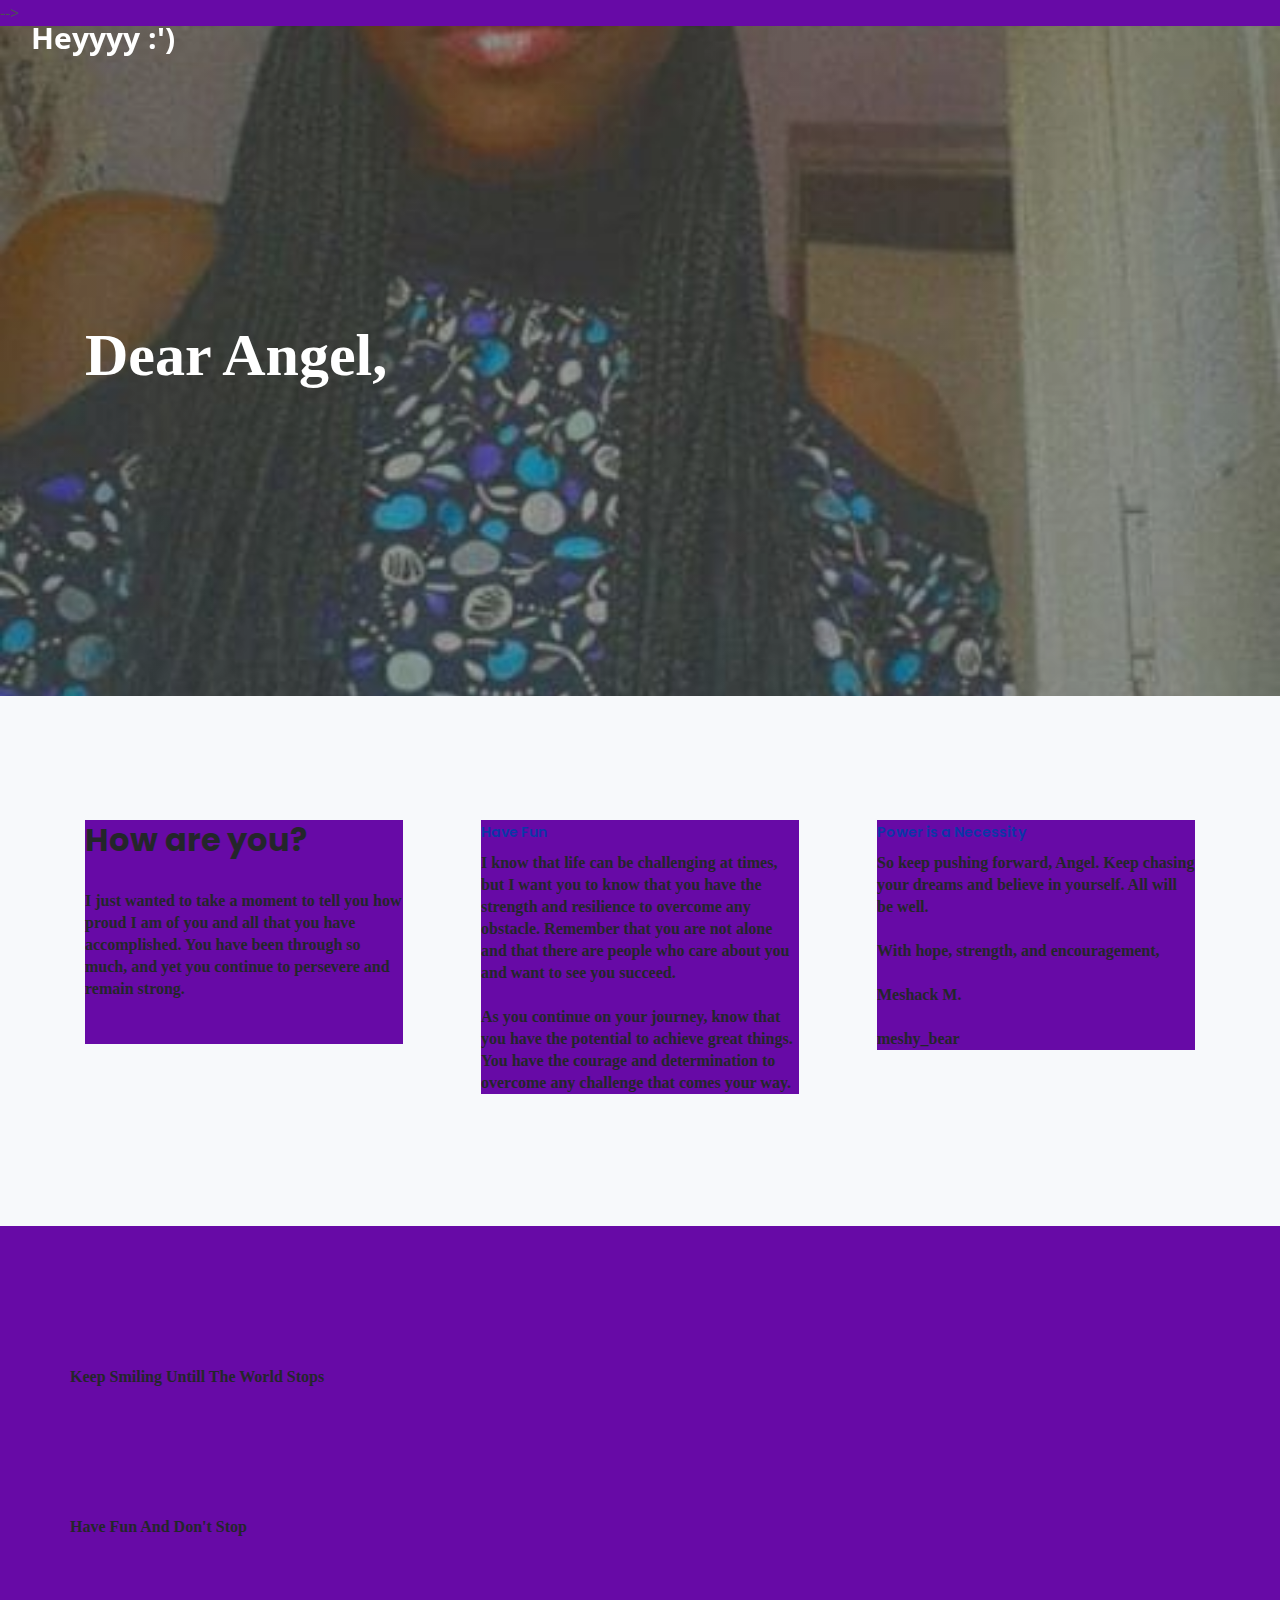
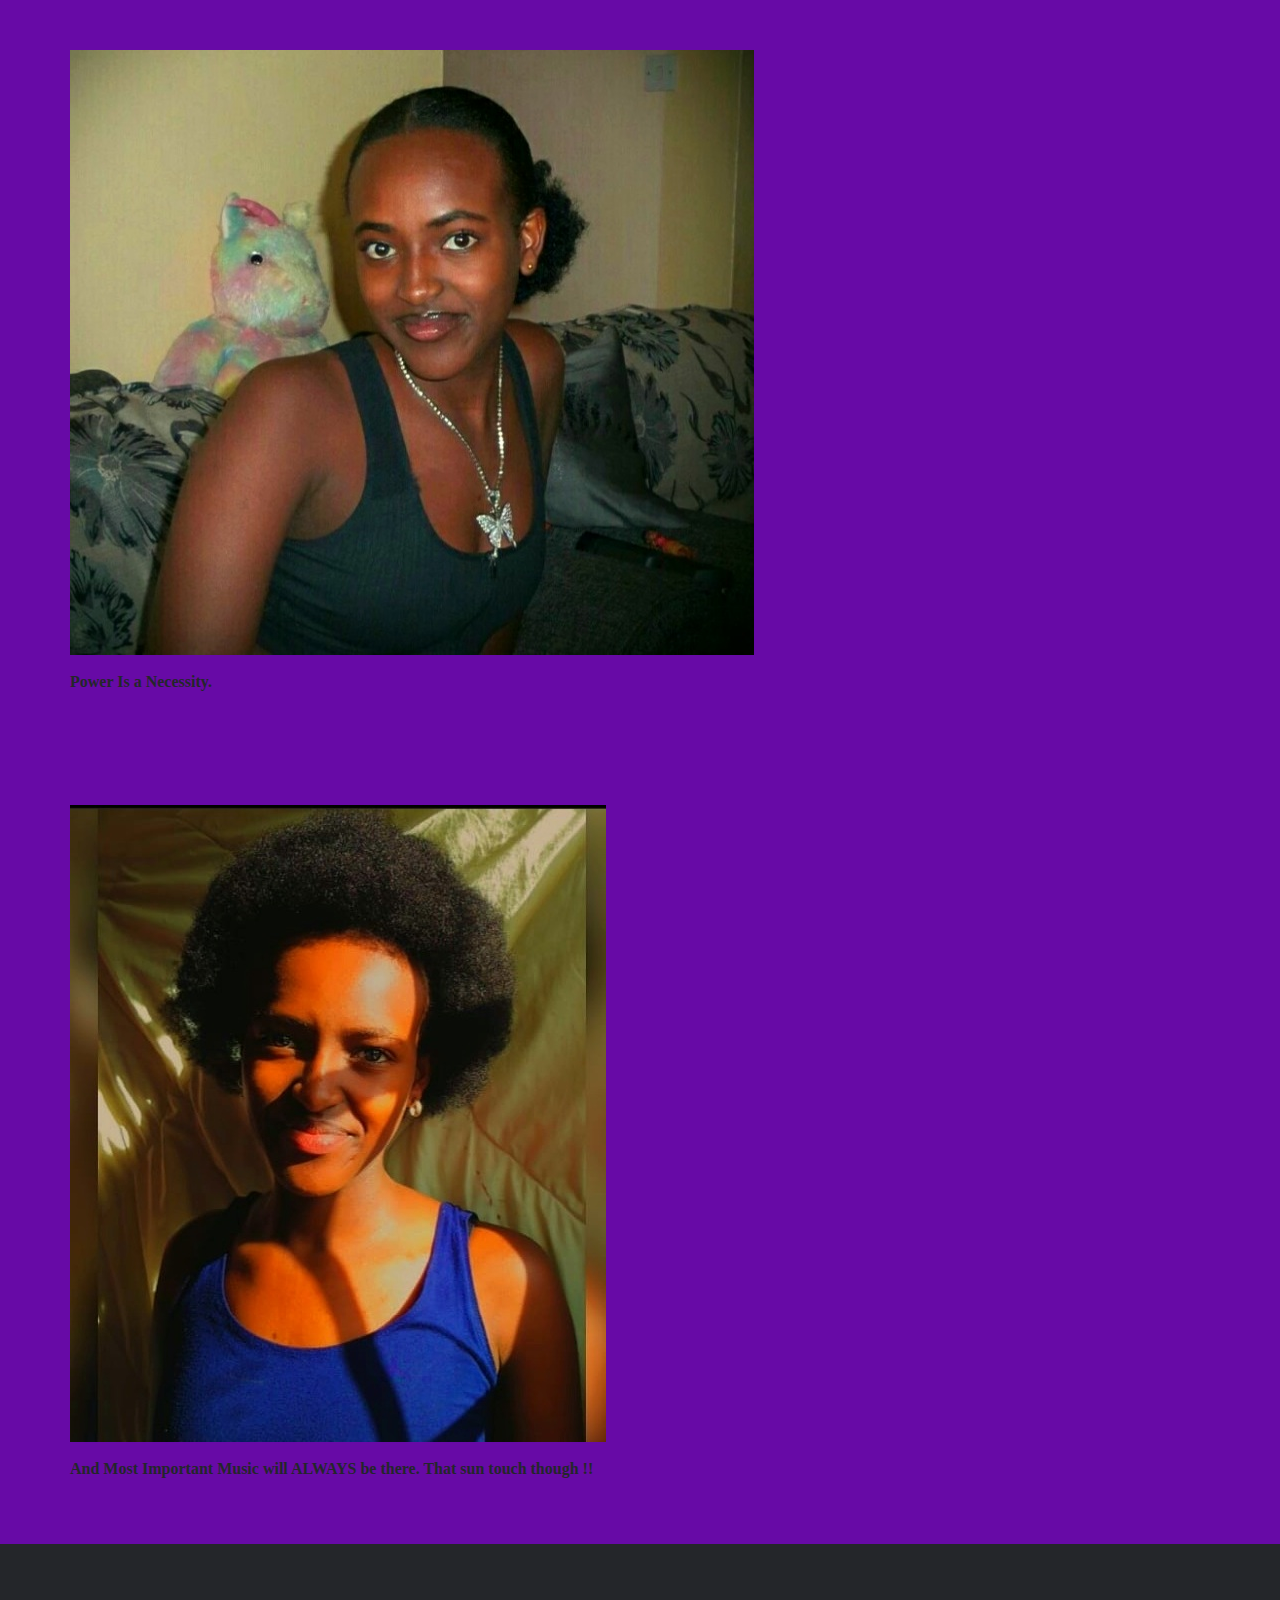
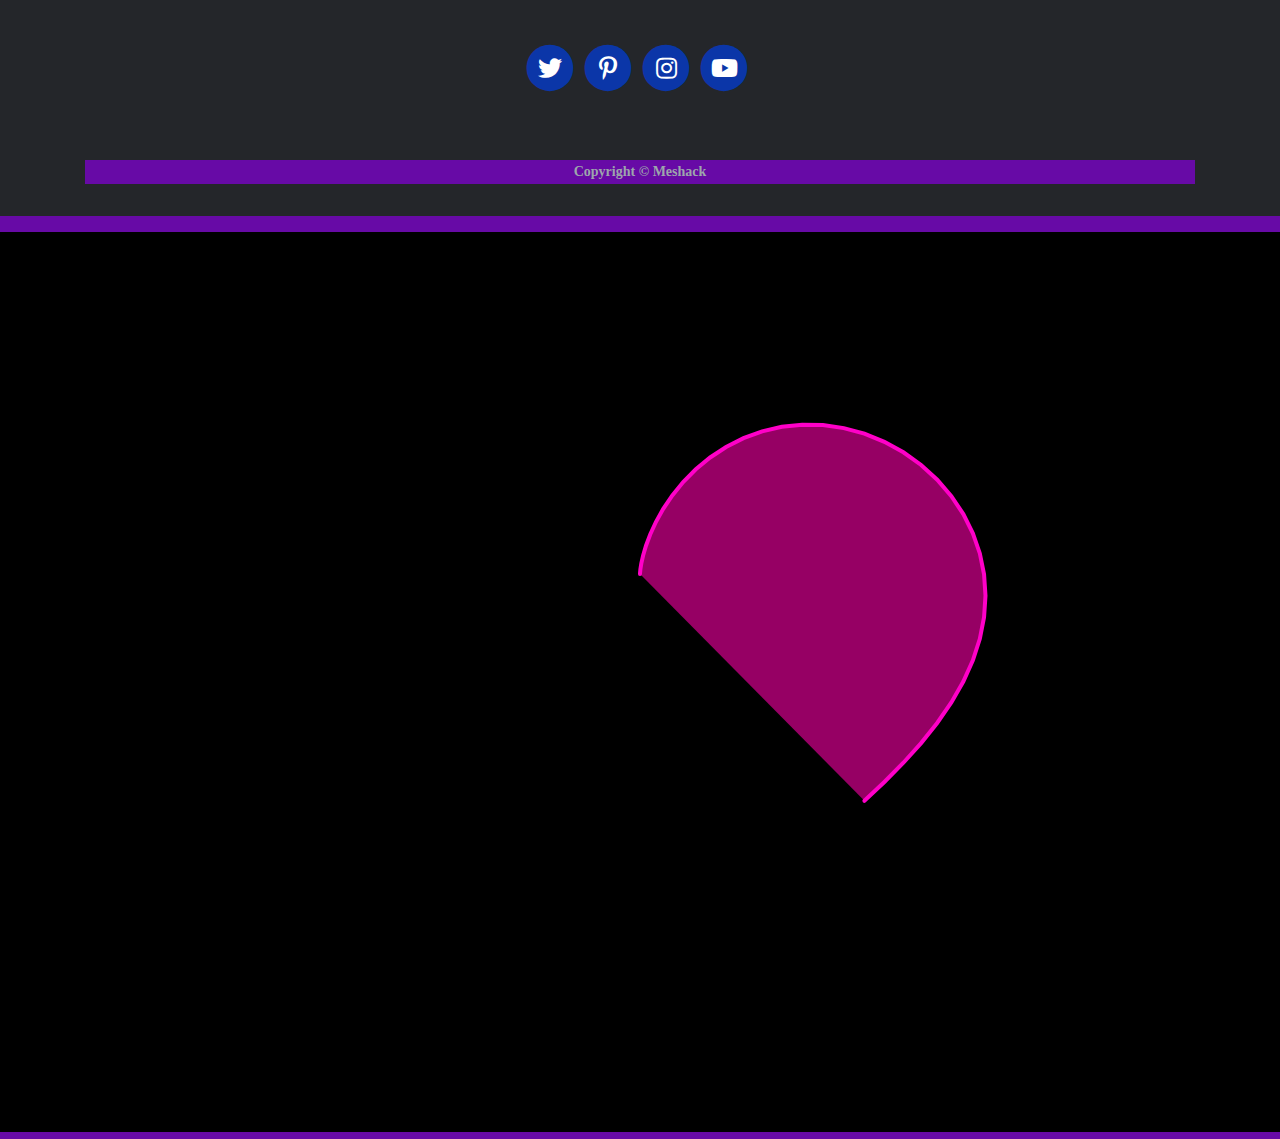
<file: index.html>
<!DOCTYPE html>
<html lang="en">
<head>
    <script src="js/p5.min.js"></script>
    <script src="js/p5.dom.min.js"></script>
    <script src="js/p5.sound.min.js"></script>
     <script src="js/Heart_curve_2.js"></script>
    <meta charset="utf-8">
    <meta name="viewport" content="width=device-width, initial-scale=1, shrink-to-fit=no">
    
    
    <meta name="description" content="Your description">
    <meta name="author" content="Your name">

    
	<meta property="og:site_name" content="" />     
	<meta property="og:site" content="" /> 
	<meta property="og:title" content=""/> 
	<meta property="og:description" content="" /> 
	<meta property="og:image" content="" />
	<meta property="og:url" content="" /> 
	<meta name="twitter:card" content="summary_large_image"> 

    <!-- Webpage Title -->
    <title>Angel's Success Card !!</title>
    
    <!-- Styles -->
    <link rel="preconnect" href="https://fonts.gstatic.com">
    <link href="https://fonts.googleapis.com/css2?family=Open+Sans:ital,wght@0,400;0,600;0,700;1,400&family=Poppins:wght@600&display=swap" rel="stylesheet">
    <link href="css/bootstrap.css" rel="stylesheet">
    <link href="css/fontawesome-all.css" rel="stylesheet">
	<link href="css/styles.css" rel="stylesheet">
	
	<!-- Favicon  -->
   <!-- <link rel="icon" href="images/favicon.png">-->
</head>
<body data-spy="scroll" data-target=".fixed-top">
    
    <!-- Navigation -->
    <nav class="navbar navbar-expand-lg fixed-top navbar-dark">
        <div class="container">
            
            <!-- Image Logo -->
           <!-- <a class="navbar-brand logo-image" href="index.html"><img src="images/logo.svg" alt="alternative"></a>  -->

            <!-- Text Logo - Use this if you don't have a graphic logo -->
            
           <a class="navbar-brand logo-text page-scroll" href="index.html">Heyyyy :')</a> 

            <button class="navbar-toggler p-0 border-0" type="button" data-toggle="offcanvas">
                <span class="navbar-toggler-icon"></span>
            </button>

            <div class="navbar-collapse offcanvas-collapse" id="navbarsExampleDefault">
                <ul class="navbar-nav ml-auto">
                  <!--  <li class="nav-item">
                        <a class="nav-link page-scroll" href="#header">Home <span class="sr-only">(current)</span></a>
                    </li>
                    <li class="nav-item">
                        <a class="nav-link page-scroll" href="#about">About</a>
                    </li>
                    <li class="nav-item">
                        <a class="nav-link page-scroll" href="#services">Services</a>
                    </li>-->
                    <!--  <li class="nav-item dropdown">
                      <a class="nav-link dropdown-toggle" href="#" id="dropdown01" data-toggle="dropdown" aria-haspopup="true" aria-expanded="false">Drop</a>
                        <div class="dropdown-menu" aria-labelledby="dropdown01">
                            <a class="dropdown-item page-scroll" href="project.html">Project Details</a>
                            <div class="dropdown-divider"></div>
                            <a class="dropdown-item page-scroll" href="terms.html">Terms Conditions</a>
                            <div class="dropdown-divider"></div>
                            <a class="dropdown-item page-scroll" href="privacy.html">Privacy Policy</a>
                        </div>
                    </li> 
                    <li class="nav-item">
                        <a class="nav-link page-scroll" href="#contact">Contact</a>
                    </li>
                </ul>-->
              <!--  <span class="nav-item social-icons">
                    <span class="fa-stack">
                        <a href="#your-link">
                            <i class="fas fa-circle fa-stack-2x"></i>
                            <i class="fab fa-facebook-f fa-stack-1x"></i>
                        </a>
                    </span>
                    <span class="fa-stack">
                        <a href="#your-link">
                            <i class="fas fa-circle fa-stack-2x"></i>
                            <i class="fab fa-twitter fa-stack-1x"></i>
                        </a>
                    </span>
                </span> -->
                </ul>
            </div> <!-- end of navbar-collapse -->
        </div> <!-- end of container -->
    </nav> <!-- end of navbar -->
    <!-- end of navigation -->
-->

    <!-- Header -->
    <header id="header" class="header">
        <div class="container">
            <div class="row">
                <div class="col-lg-6">
                    <div class="text-container">
                        <h1 class="h1-large">Dear Angel, </h1>
                       <!-- <a class="btn-solid-lg page-scroll" href="#about">Discover</a>
                        <a class="btn-outline-lg page-scroll" href="#contact"><i class="fas fa-user"></i>Contact Me</a> -->
                    </div> <!-- end of text-container -->
                </div> <!-- end of col -->
            </div> <!-- end of row -->
        </div> <!-- end of container -->
    </header> <!-- end of header -->
    <!-- end of header -->


    <!-- About-->
    <div id="about" class="basic-1 bg-gray">
        <div class="container">
            <div class="row">
                <div class="col-lg-4">
                    <div class="text-container first">
                        <h2>How are you?</h2>
                        <p><br>
I just wanted to take a moment to tell you how proud I am of you and all that you have accomplished. You have been through so much, and yet you continue to persevere and remain strong.
<br>
  <br>                          

  <br>  

                    </div> <!-- end of text-container -->
                </div> <!-- end of col -->
                <div class="col-lg-4">
                    <div class="text-container second">
                        <div class="time">Have Fun</div>
                        <p>I know that life can be challenging at times, but I want you to know that you have the strength and resilience to overcome any obstacle. Remember that you are not alone and that there are people who care about you and want to see you succeed.
<br>
  <br>  
As you continue on your journey, know that you have the potential to achieve great things. You have the courage and determination to overcome any challenge that comes your way.
<br></p>
                    </div> <!-- end of text-container -->
                </div> <!-- end of col -->
                <div class="col-lg-4">
                    <div class="text-container third">
                        <div class="time"> Power is a Necessity </div>
                        <p>So keep pushing forward, Angel. Keep chasing your dreams and believe in yourself. All will be well.
<br>
  <br>  
With hope, strength, and encouragement,
<br>
  <br>  
Meshack M. 
                      <br>
  <br>  
                            meshy_bear</p>
                    </div> <!-- end of text-container -->
                </div> <!-- end of col -->
            </div> <!-- end of row -->
        </div> <!-- end of container -->
    </div> <!-- end of basic-1 -->
    <!-- end of about -->

<div id="projects" class="basic-3">
        <div class="container">
            <div class="row">
                <div class="col-lg-12">
                    <!--<h2 class="h2-heading">Developing projects</h2>
                    <p class="p-heading">Listed below are some of the most recently projects I've worked on. They range from basic web design for presentation sites to pet projects done for horne skills.  </p>
                </div> <!-- end of col -->
            </div> <!-- end of row -->
            <div class="row">
                <div class="col-lg-12">
                    <div class="text-container">
                        <div class="image-container">
                            
                              <!--  <img class="img-fluid" src="../Success/images/Angel%202.jpg" > -->
                            
                        </div> <!-- end of image-container -->
                        <p><strong>Keep</strong> Smiling<strong> Untill</strong> The World Stops</p>
                        <span class="fa-stack">
                            <a href="https://github.com/Shawtyflare/Pet_Projects/tree/master/4D_Hypercube">
                            </a>
                            </span>
                        
                    </div> <!-- end of text-container -->
                    <div class="text-container">
                        <div class="image-container">
                            
                              <!--  <img class="img-fluid" src="../Success/images/Screenshot_20221214-001907_Instagram.jpg" > -->
                            
                        </div> <!-- end of image-container -->
                        <p><strong>Have</strong> Fun<strong> And </strong> Don't Stop </p>
                        <span class="fa-stack">
                            <a href="https://github.com/Shawtyflare/Pet_Projects/tree/master/Pong">
                            </a>
                            </span>
                    </div> <!-- end of text-container -->
                    <div class="text-container">
                        <div class="image-container">
                            
                                <img class="img-fluid" src="images/Screenshot_20221214-001927_Instagram.jpg" alt="alternative">
                            
                        </div> <!-- end of image-container -->
                        <p><strong>Power </strong> Is <strong> a Necessity. </strong> </p>
                        <span class="fa-stack">
                            <a href="https://github.com/Shawtyflare/Pet_Projects/tree/master/Purple_Rain">
                            </a>
                            </span>
                    </div> <!-- end of text-container -->
                    <div class="text-container">
                        <div class="image-container">
                            
                                <img class="img-fluid" src="images/Screenshot_20221214-001909_Instagram.jpg" alt="alternative">
                            
                        </div> <!-- end of image-container -->
                        <p><strong>And </strong> Most Important <strong> Music will ALWAYS be there. That sun touch though !!</strong>  </p>
                    </div> <!-- end of text-container -->
                </div> <!-- end of col -->
            </div> <!-- end of row -->
        </div> <!-- end of container -->
    </div> <!-- end of basic-3 -->
    <!-- end of projects -->

    <!-- Footer -->
    <div class="footer bg-gray">
        <div class="container">
            <div class="row">
                <div class="col-lg-12">
                    <div class="social-container">
                     <!--   <span class="fa-stack">
                            <a href="#your-link">
                                <i class="fas fa-circle fa-stack-2x"></i>
                                <i class="fab fa-facebook-f fa-stack-1x"></i>
                            </a>
                        </span> -->
                        <span class="fa-stack">
                            <a href="https://twitter.com/Metrecubic_3?s=08">
                                <i class="fas fa-circle fa-stack-2x"></i>
                                <i class="fab fa-twitter fa-stack-1x"></i>
                            </a>
                        </span>
                        <span class="fa-stack">
                            <a href="http://www.pinterest.com/CreativeHorty">
                                <i class="fas fa-circle fa-stack-2x"></i>
                                <i class="fab fa-pinterest-p fa-stack-1x"></i>
                            </a>
                        </span>
                        <span class="fa-stack">
                            <a href="https://www.instagram.com/meshy_bear/">
                                <i class="fas fa-circle fa-stack-2x"></i>
                                <i class="fab fa-instagram fa-stack-1x"></i>
                            </a>
                        </span>
                        <span class="fa-stack">
                            <a href="https://www.youtube.com/channel/UCu9ojrda09riSPInBshBXqw">
                                <i class="fas fa-circle fa-stack-2x"></i>
                                <i class="fab fa-youtube fa-stack-1x"></i>
                            </a>
                        </span>
                    </div> <!-- end of social-container -->
                </div> <!-- end of col -->
            </div> <!-- end of row -->
        </div> <!-- end of container -->
    </div> <!-- end of footer -->  
    <!-- end of footer -->


    <!-- Copyright -->
    <div class="copyright bg-gray">
        <div class="container">
            <div class="row">
                <div class="col-lg-12">
                    <p class="p-small">Copyright © <a class="no-line" href="#your-link">Meshack</a></p>
                </div> <!-- end of col -->
            </div> <!-- enf of row -->
        </div> <!-- end of container -->

       <!-- <div class="container">
            <div class="row">
                <div class="col-lg-12">
                    <p class="p-small">Distributed By <a class="no-line" href="https://themewagon.com/">Themewagon</a></p>
                </div> 
            </div> 
        </div>  -->
        
    </div> <!-- end of copyright --> 
    <!-- end of copyright -->
    
    	
    <!-- Scripts -->
    <script src="js/jquery.min.js"></script> <!-- jQuery for Bootstrap's JavaScript plugins -->
    <script src="js/bootstrap.min.js"></script> <!-- Bootstrap framework -->
    <script src="js/jquery.easing.min.js"></script> <!-- jQuery Easing for smooth scrolling between anchors -->
    <script src="js/scripts.js"></script> <!-- Custom scripts -->
</body>
</html>
</file>
<file: css/styles.css>
/* Description: Master CSS file */

/*****************************************
Table Of Contents:
- General Styles
- Navigation
- Header
- About
- Services
- Details
- Projects
- Works
- Testimonials
- Questions
- Contact
- Footer 
- Copyright
- Back To Top Button
- Extra Pages
- Media Queries
******************************************/

/*****************************************
Colors:
- Backgrounds, navbar - black #24262a
- Backgrounds - light gray #f7f9fb
- Buttons, icons - blue #0b36a8
- Headings text - black #24262a
- Body text - dark gray #4d5055
******************************************/


/**************************/
/*     General Styles     */
/**************************/
body,
html {
    width: 100%;
	height: 100%;
}

body, p {
	color: #4d5055; 
	font: 400 1rem/1.625rem "Open Sans", sans-serif;
    background-color: #670aa6;
}

h1 {
	color: #24262a;
	font-weight: 700;
	font-size: 2.5rem;
	line-height: 3.25rem;
	font-family: cursive;
}

h2 {
	color: #24262a;
	font-weight: 700;
	font-size: 2rem;
	line-height: 2.5rem;
	font-family: "Poppins"
}

h3 {
	color: #24262a;
	font-weight: 700;
	font-size: 1.75rem;
	line-height: 2.25rem;
	font-family: "Poppins"
}

h4 {
	color: #24262a;
	font-weight: 700;
	font-size: 1.5rem;
	line-height: 2rem;
	font-family: "Poppins"
}

h5 {
	color: #24262a;
	font-weight: 700;
	font-size: 1.25rem;
	line-height: 1.625rem;
	font-family: "Poppins"
}

h6 {
	color: #24262a;
	font-weight: 700;
	font-size: 1rem;
	line-height: 1.375rem;
	font-family: "Poppins"
}

.p-large {
	font-size: 1.125rem;
	line-height: 1.75rem;
}

.p-small {
	font-size: 0.875rem;
	line-height: 1.5rem;
}

p{
    color: #24262a;
	font-weight: 700;
	font-size: 1rem;
	line-height: 1.375rem;
	font-family: cursive;
}

.testimonial-text {
	font-style: italic;
}

.testimonial-author {
	font-weight: 700;
	font-size: 1rem;
	line-height: 1.5rem;
}

.li-space-lg li {
	margin-bottom: 0.5rem;
}

a {
	color: #4d5055;
	text-decoration: underline;
}

a:hover {
	color: #4d5055;
	text-decoration: underline;
}

.no-line {
	text-decoration: none;
}

.no-line:hover {
	text-decoration: none;
}

.blue {
	color: #2259ec;
}

.bg-gray {
	background-color: #f7f9fb;
}

.section-divider {
	display: block;
	height: 1px;
	margin: 0;
	border: none;
	background-color: #d3dae2;
}

.btn-solid-reg {
	display: inline-block;
	padding: 1.375rem 2.25rem 1.375rem 2.25rem;
	border: 1px solid #0b36a8;
	background-color: #0b36a8;
	color: #ffffff;
	font-weight: 600;
	font-size: 0.875rem;
	line-height: 0;
	text-decoration: none;
	transition: all 0.2s;
}

.btn-solid-reg:hover {
	background-color: transparent;
	color: #0b36a8; /* needs to stay here because of the color property of a tag */
	text-decoration: none;
}

.btn-solid-lg {
	display: inline-block;
	padding: 1.625rem 2.625rem 1.625rem 2.625rem;
	border: 1px solid #0b36a8;
	background-color: #0b36a8;
	color: #ffffff;
	font-weight: 600;
	font-size: 0.875rem;
	line-height: 0;
	text-decoration: none;
	transition: all 0.2s;
}

.btn-solid-lg:hover {
	background-color: transparent;
	color: #0b36a8; /* needs to stay here because of the color property of a tag */
	text-decoration: none;
}

.btn-outline-reg {
	display: inline-block;
	padding: 1.375rem 2.25rem 1.375rem 2.25rem;
	border: 1px solid #24262a;
	background-color: transparent;
	color: #24262a;
	font-weight: 600;
	font-size: 0.875rem;
	line-height: 0;
	text-decoration: none;
	transition: all 0.2s;
}

.btn-outline-reg:hover {
	background-color: #24262a;
	color: #ffffff;
	text-decoration: none;
}

.btn-outline-lg {
	display: inline-block;
	padding: 1.625rem 2.625rem 1.625rem 2.625rem;
	border: 1px solid #24262a;
	background-color: transparent;
	color: #24262a;
	font-weight: 600;
	font-size: 0.875rem;
	line-height: 0;
	text-decoration: none;
	transition: all 0.2s;
}

.btn-outline-lg:hover {
	background-color: #24262a;
	color: #ffffff;
	text-decoration: none;
}

.btn-outline-sm {
	display: inline-block;
	padding: 1rem 1.5rem 1rem 1.5rem;
	border: 1px solid #24262a;
	background-color: transparent;
	color: #24262a;
	font-weight: 600;
	font-size: 0.875rem;
	line-height: 0;
	text-decoration: none;
	transition: all 0.2s;
}

.btn-outline-sm:hover {
	background-color: #24262a;
	color: #ffffff;
	text-decoration: none;
}

.form-group {
	position: relative;
	margin-bottom: 1.25rem;
}

.label-control {
	position: absolute;
	top: 0.875rem;
	left: 1.5rem;
	color: #7d838a;
	opacity: 1;
	font-size: 0.875rem;
	line-height: 1.375rem;
	cursor: text;
	transition: all 0.2s ease;
}

.form-control-input:focus + .label-control,
.form-control-input.notEmpty + .label-control,
.form-control-textarea:focus + .label-control,
.form-control-textarea.notEmpty + .label-control {
	top: 0.125rem;
	color: #4d5055;
	opacity: 1;
	font-size: 0.75rem;
	font-weight: 700;
}

.form-control-input,
.form-control-select {
	display: block; /* needed for proper display of the label in Firefox, IE, Edge */
	width: 100%;
	padding-top: 1.125rem;
	padding-bottom: 0.125rem;
	padding-left: 1.5rem;
	border: 1px solid #cbcbd1;
	background-color: #ffffff;
	color: #4d5055;
	font-size: 0.875rem;
	line-height: 1.875rem;
	transition: all 0.2s;
	-webkit-appearance: none; /* removes inner shadow on form inputs on ios safari */
}

.form-control-select {
	padding-top: 0.5rem;
	padding-bottom: 0.5rem;
	height: 3.25rem;
	color: #7d838a;
}

select {
    /* you should keep these first rules in place to maintain cross-browser behavior */
    -webkit-appearance: none;
	-moz-appearance: none;
	-ms-appearance: none;
    -o-appearance: none;
    appearance: none;
    background-image: url('../images/down-arrow.png');
    background-position: 96% 50%;
    background-repeat: no-repeat;
    outline: none;
}

.form-control-textarea {
	display: block; /* used to eliminate a bottom gap difference between Chrome and IE/FF */
	width: 100%;
	height: 14rem; /* used instead of html rows to normalize height between Chrome and IE/FF */
	padding-top: 1.5rem;
	padding-left: 1.3125rem;
	border: 1px solid #cbcbd1;
	background-color: #ffffff;
	color: #4d5055;
	font-size: 0.875rem;
	line-height: 1.5rem;
	transition: all 0.2s;
}

.form-control-input:focus,
.form-control-select:focus,
.form-control-textarea:focus {
	border: 1px solid #a1a1a1;
	outline: none; /* Removes blue border on focus */
}

.form-control-input:hover,
.form-control-select:hover,
.form-control-textarea:hover {
	border: 1px solid #a1a1a1;
}

.checkbox {
	font-size: 0.75rem;
	line-height: 1.25rem;
}

input[type='checkbox'] {
	vertical-align: -10%;
	margin-right: 0.5rem;
}

.form-control-submit-button {
	display: inline-block;
	width: 100%;
	height: 3.25rem;
	border: 1px solid #0b36a8;
	border-radius: 32px;
	background-color: #0b36a8;
	color: #ffffff;
	font-weight: 600;
	font-size: 0.875rem;
	line-height: 0;
	cursor: pointer;
	transition: all 0.2s;
}

.form-control-submit-button:hover {
	border: 1px solid #24262a;
	background-color: transparent;
	color: #24262a;
}


/**********************/
/*     Navigation     */
/**********************/
.navbar {
	background-color: #24262a;
	font-weight: 600;
	font-size: 0.875rem;
	line-height: 0.875rem;
	box-shadow: 0 1px 6px 0 rgba(0, 0, 0, 0.025);
}

.navbar .navbar-brand {
	padding-top: 0.125rem;
	padding-bottom: 0.125rem;
}

.navbar .logo-image img {
    width: 118px;
	height: 36px;
}

.navbar .logo-text {
	color: #ffffff;
	font-weight: 700;
	font-size: 1.875rem;
	line-height: 1rem;
	text-decoration: none;
}

.offcanvas-collapse {
	position: fixed;
	top: 3.25rem; /* adjusts the height between the top of the page and the offcanvas menu */
	bottom: 0;
	left: 100%;
	width: 100%;
	padding-right: 1rem;
	padding-left: 1rem;
	overflow-y: auto;
	visibility: hidden;
	background-color: #24262a;
	transition: visibility .3s ease-in-out, -webkit-transform .3s ease-in-out;
	transition: transform .3s ease-in-out, visibility .3s ease-in-out;
	transition: transform .3s ease-in-out, visibility .3s ease-in-out, -webkit-transform .3s ease-in-out;
}

.offcanvas-collapse.open {
	visibility: visible;
	-webkit-transform: translateX(-100%);
	transform: translateX(-100%);
}

.navbar .navbar-nav {
	margin-top: 0.75rem;
	margin-bottom: 0.5rem;
}

.navbar .nav-item .nav-link {
	padding-top: 0.625rem;
	padding-bottom: 0.625rem;
	color: #ffffff;
	text-decoration: none;
	transition: all 0.2s ease;
}

.navbar .nav-item.dropdown.show .nav-link,
.navbar .nav-item .nav-link:hover,
.navbar .nav-item .nav-link.active {
	color: #9c9ead;
}

/* Dropdown Menu */
.navbar .dropdown .dropdown-menu {
	animation: fadeDropdown 0.2s; /* required for the fade animation */
}

@keyframes fadeDropdown {
    0% {
        opacity: 0;
    }

    100% {
        opacity: 1;
	}
}

.navbar .dropdown-menu {
	margin-top: 0.5rem;
	margin-bottom: 0.5rem;
	border: none;
	background-color: #24262a;
}

.navbar .dropdown-item {
	padding-top: 0.5rem;
	padding-bottom: 0.5rem;
	color: #ffffff;
	font-weight: 600;
	font-size: 0.875rem;
	line-height: 0.875rem;
	text-decoration: none;
}

.navbar .dropdown-item:hover {
	background-color: #24262a;
	color: #9c9ead;
}

.navbar .dropdown-divider {
	width: 100%;
	height: 1px;
	margin: 0.5rem auto 0.5rem auto;
	border: none;
	background-color: #505050;
}
/* end of dropdown menu */

.navbar .fa-stack {
	width: 2em;
	margin-right: 0.25rem;
	font-size: 0.75rem;
}

.navbar .fa-stack-2x {
	color: #0b36a8;
	transition: all 0.2s ease;
}

.navbar .fa-stack-1x {
	color: #ffffff;
	transition: all 0.2s ease;
}

.navbar .fa-stack:hover .fa-stack-2x {
	color: #ffffff;
}

.navbar .fa-stack:hover .fa-stack-1x {
	color: #0b36a8;
}

.navbar .navbar-toggler {
	padding: 0;
	border: none;
	font-size: 1.25rem;
}


/******************/
/*     Header     */
/******************/
.header {
	padding-top: 7rem;
	padding-bottom: 5.5rem;
	background: linear-gradient(rgba(0, 0, 0, 0.1), rgba(0, 0, 0, 0.1)), url('../images/header-background.jpg') center center no-repeat;
	background-size: cover;
	text-align: center;
}

.header .h1-large {
	margin-bottom: 1.75rem;
	color: #ffffff;
}

.header .btn-solid-lg:hover {
	border: 1px solid #ffffff;
	color: #ffffff;
}

.header .btn-outline-lg {
	padding: 1.625rem 1.625rem 1.625rem 1.625rem;
	border: none;
	color: #ffffff;
}

.header .btn-outline-lg:hover {
	background: transparent;
	color: #9c9ead;
	text-decoration: none;
}

.header .btn-outline-lg .fas {
	margin-right: 0.375rem;
}


/*****************/
/*     About     */
/*****************/
.basic-1 {
	padding-top: 7.75rem;
	padding-bottom: 5.25rem;
}

.basic-1 .text-container {
	margin-bottom: 3rem;
    background-color: #670aa6;
}

.basic-1 .time {
	margin-bottom: 0.5rem;
	color: #0b36a8;
	font-weight: 600;
	font-size: 0.875rem;
	line-height: 1.5rem;
	font-family: "Poppins";
}

.basic-1 h6 {
	margin-bottom: 0.125rem;
}


/********************/
/*     Services     */
/********************/
.basic-2 {
	padding-top: 7.75rem;
	padding-bottom: 5.25rem;
}

.basic-2 .h2-heading {
	margin-bottom: 0.75rem;
	text-align: center;
}

.basic-2 .p-heading {
	margin-bottom: 4rem;
	text-align: center;
}

.basic-2 .text-box {
	margin-bottom: 3rem;
	padding: 3.5rem 1rem 2.125rem 1rem;
	border: 1px solid #cfd7de;
}

.basic-2 .fas,
.basic-2 .far {
	margin-bottom: 1.75rem;
	color: #0b36a8;
	font-size: 3.5rem;
}

.basic-2 h4 {
	letter-spacing: 1px;
}


/*******************/
/*     Details     */
/*******************/
.split .area-1 {
	height: 430px;
	background: linear-gradient(to bottom right, rgba(25, 26, 29, 0.5), rgba(25, 26, 29, 0.5)), url('../images/details-background.jpg') center center no-repeat;
	background-size: cover;
}

.split .area-2 {
	padding-top: 7.75rem;
	padding-bottom: 7.75rem;
}

.split p {
	margin-bottom: 2.25rem;
}

.split .icons-container {
	margin-top: 3rem;
}

.split .icons-container img {
	width: 50px;
	margin-right: 0.625rem;
	margin-bottom: 0.75rem;
}


/********************/
/*     Projects     */
/********************/
.basic-3 {
	padding-top: 7.75rem;
	padding-bottom: 1rem;
}

.basic-3 .h2-heading {
	margin-bottom: 0.75rem;
	text-align: center;
}

.basic-3 .p-heading {
	margin-bottom: 4rem;
	text-align: center;
}

.basic-3 .text-container {
	margin-bottom: 4rem;
}

.basic-3 .image-container {
	margin-bottom: 1rem;
}

/* Hover Animation */
.basic-3 .image-container {
	overflow: hidden;
	margin-right: auto;
	margin-left: auto;
}

.basic-3 .image-container img {
	margin: 0;
	transition: all 0.2s;
}

.basic-3 .image-container:hover img {
	-moz-transform: scale(1.1);
	-webkit-transform: scale(1.1);
	transform: scale(1.1);
} 
/* end of hover animation */


/*****************/
/*     Works     */
/*****************/
.basic-4 {
	padding-bottom: 1rem;
}

.basic-4 .text-container {
	margin-bottom: 4rem;
}

.basic-4 .image-container {
	margin-bottom: 1rem;
}

/* Hover Animation */
.basic-4 .image-container {
	overflow: hidden;
	margin-right: auto;
	margin-left: auto;
}

.basic-4 .image-container img {
	margin: 0;
	transition: all 0.2s;
}

.basic-4 .image-container:hover img {
	-moz-transform: scale(1.15);
	-webkit-transform: scale(1.15);
	transform: scale(1.15);
} 
/* end of hover animation */


/************************/
/*     Testimonials     */
/************************/
.cards-1 {
	padding-top: 3rem;
	padding-bottom: 3.875rem;
}

.cards-1 .h2-heading {
	margin-bottom: 3rem;
	text-align: center;
}

.cards-1 .card {
	margin-bottom: 4rem;
	border: none;
}

.cards-1 .card-body {
	padding: 0;
	text-align: center;
}

.cards-1 .testimonial-text {
	margin-bottom: 1.625rem;
}

.cards-1 img {
	display: inline-block;
	width: 60px;
	margin-bottom: 0.875rem;
	border-radius: 50%;
}

.cards-1 .text {
	margin-top: 0.375rem;
}

.cards-1 .testimonial-author {
	color: #24262a;
}

.cards-1 .testimonial-author,
.cards-1 .occupation {
	font-size: 0.875rem;
	line-height: 1.375rem;
}


/*********************/
/*     Questions     */
/*********************/
.accordion-1 {
	padding-top: 7.75rem;
	padding-bottom: 6.75rem;
}

.accordion-1 .h2-heading {
	margin-bottom: 2.5rem;
	text-align: center;
}

.accordion-1 .card {
	margin-bottom: 1.75rem;
	border: none;
}

.accordion-1 .card-header {
	padding: 0;
	border: none;
	background-color: transparent;
}

.accordion-1 .card button {
	padding: 0;
	color: #24262a;
	font-weight: 600;
	font-size: 1.125rem;
	line-height: 1.75rem;
	font-family: 'Poppins';
}

.accordion-1 .card button:hover {
	text-decoration: none;
}

.accordion-1 .card button:before {
	float: left;
	margin-right: 0.625rem;
	font-family: 'Font Awesome 5 Free';
	font-weight: 900;
	content: "\f078";
	transition: all 0.2s;
}

.accordion-1 .card button.collapsed:before {
	-webkit-transform: rotate(180deg);
	-moz-transform: rotate(180deg);
	transform: rotate(180deg);
} 

.accordion-1 .card-body {
	padding: 0.75rem 1.5rem 0.5rem 1.5rem;
}


/*******************/
/*     Contact     */
/*******************/
.form-1 {
	padding-top: 7.75rem;
	padding-bottom: 7rem;
	text-align: center;
}

.form-1 .h2-heading {
	margin-bottom: 0.75rem;
	text-align: center;
}

.form-1 .p-heading {
	margin-bottom: 4rem;
}


/******************/
/*     Footer     */
/******************/
.footer {
	padding-top: 6.25rem;
	padding-bottom: 2rem;
	background-color: #24262a;
	text-align: center;
}

.footer a {
	text-decoration: none;
}

.footer .fa-stack {
	width: 2em;
	margin-bottom: 1.25rem;
	margin-right: 0.375rem;
	font-size: 1.5rem;
}

.footer .fa-stack .fa-stack-1x {
    color: #ffffff;
	transition: all 0.2s ease;
}

.footer .fa-stack .fa-stack-2x {
	color: #0b36a8;
	transition: all 0.2s ease;
}

.footer .fa-stack:hover .fa-stack-1x {
	color: #0b36a8;
}

.footer .fa-stack:hover .fa-stack-2x {
    color: #ffffff;
}


/*********************/
/*     Copyright     */
/*********************/
.copyright {
	padding-top: 1rem;
	padding-bottom: 1rem;
	background-color: #24262a;
	text-align: center;
}

.copyright .p-small {
	color: #9da6ac;
	text-align: center;
}

.copyright a {
	color: #9da6ac;
}


/******************************/
/*     Back To Top Button     */
/******************************/
a.back-to-top {
	position: fixed;
	z-index: 999;
	right: 12px;
	bottom: 12px;
	display: none;
	width: 42px;
	height: 42px;
	border-radius: 30px;
	background: #3a424d url("../images/up-arrow.png") no-repeat center 47%;
	background-size: 18px 18px;
	text-indent: -9999px;
}

a:hover.back-to-top {
	background-color: #0b36a8;
}


/***********************/
/*     Extra Pages     */
/***********************/
.ex-header {
	padding-top: 8.5rem;
	padding-bottom: 4rem;
	background-color: #24262a;
}

.ex-header h1 {
	color: #ffffff;
}

.ex-basic-1 .list-unstyled .fas {
	font-size: 0.375rem;
	line-height: 1.625rem;
}

.ex-basic-1 .list-unstyled .media-body {
	margin-left: 0.5rem;
}

.ex-basic-1 .text-box {
	padding: 1.25rem 1.25rem 0.5rem 1.25rem;
	background-color: #f7f9fb;
}

.ex-cards-1 .card {
	border: none;
	background-color: transparent;
}

.ex-cards-1 .card .fa-stack {
	width: 2em;
	font-size: 1.125rem;
}

.ex-cards-1 .card .fa-stack-2x {
	color: #0b36a8;
}

.ex-cards-1 .card .fa-stack-1x {
	color: #ffffff;
	font-weight: 700;
	line-height: 2.125rem;
}

.ex-cards-1 .card .list-unstyled .media-body {
	margin-left: 0.75rem;
}

.ex-cards-1 .card .list-unstyled .media-body h5 {
	margin-top: 0.125rem;
	margin-bottom: 0.375rem;
}


/*************************/
/*     Media Queries     */
/*************************/	
/* Min-width 768px */
@media (min-width: 768px) {

	/* Header */
	.header {
		padding-top: 11rem;
		padding-bottom: 9rem;
	}
	/* end of header */


	/* Services */
	.basic-2 .text-box {
		padding-right: 2.125rem;
		padding-left: 2.125rem;
	}
	/* end of services */


	/* Extra Pages */
	.ex-basic-1 .text-box {
		padding: 1.75rem 2rem 0.875rem 2rem;
	}
	/* end of extra pages */
}
/* end of min-width 768px */


/* Min-width 992px */
@media (min-width: 992px) {
	
	/* General Styles */
	.h2-heading {
		width: 35.25rem;
		margin-right: auto;
		margin-left: auto;
	}

	.p-heading {
		width: 46rem;
		margin-right: auto;
		margin-left: auto;
	}
	/* end of general styles */


	/* Navigation */
	.navbar {
		padding-top: 1.75rem;
		background-color: transparent;
		box-shadow: none;
		transition: all 0.2s;
	}

	.navbar.top-nav-collapse {
		padding-top: 0.5rem;
		padding-top: 0.5rem;
		background-color: #24262a;
		box-shadow: 0 3px 6px 0 rgba(0, 0, 0, 0.025);
	}

	.offcanvas-collapse {
		position: static;
		top: auto;
		bottom: auto;
		left: auto;
		width: auto;
		padding-right: 0;
		padding-left: 0;
		background-color: transparent;
		overflow-y: visible;
		visibility: visible;
	}

	.offcanvas-collapse.open {
		-webkit-transform: none;
		transform: none;
	}

	.navbar .navbar-nav {
		margin-top: 0;
		margin-bottom: 0;
	}
	
	.navbar .nav-item .nav-link {
		padding-right: 0.625rem;
		padding-left: 0.625rem;
	}

	.navbar .dropdown-menu {
		margin-top: 0.25rem;
		box-shadow: 0 3px 3px 1px rgba(0, 0, 0, 0.08);
	}

	.navbar .dropdown-divider {
		width: 90%;
	}

	.navbar .social-icons {
		margin-left: 0.5rem;
	}
	
	.navbar .fa-stack {
		margin-right: 0;
		margin-left: 0.25rem;
	}
	/* end of navigation */


	/* Header */
	.header {
		padding-top: 15rem;
		padding-bottom: 14rem;
		text-align: left;
	}
	/* end of header */


	/* Details */
	.split {
		height: 760px;
	}
	
	.split .area-1 {
		height: 100%;
		width: 50%;
		display: inline-block;
	}
	
	.split .area-2 {
		height: 100%;
		width: 50%;
		display: inline-block;
		vertical-align: top;
	}

	.split .text-container {
		width: 400px;
		margin-left: 3rem;
	}
	/* end of details */


	/* Testimonials */
	.cards-1 .card {
		display: inline-block;
		width: 290px;
		vertical-align: top;
	}

	.cards-1 .card:nth-of-type(3n+2) {
		margin-right: 1.5rem;
		margin-left: 1.5rem;
	}

	.cards-1 .card-body {
		text-align: left;
	}

	.cards-1 .details {
		display: flex;
		align-items: flex-start;
	}
	
	.cards-1 .details .text {
		flex-direction: column;
	}
	
	.cards-1 .details img {
		margin-right: 1.125rem;
	}
	/* end of testimonials */


	/* Accordion */
	.accordion-1 .accordion {
		width: 730px;
		margin-right: auto;
		margin-left: auto;
	}
	/* end of accordion */


	/* Contact */
	.form-1 form {
		width: 790px;
		margin-right: auto;
		margin-left: auto;
	}
	/* end of contact */


	/* Extra Pages */
	.ex-cards-1 .card {
		display: inline-block;
		width: 296px;
		vertical-align: top;
	}

	.ex-cards-1 .card:nth-of-type(3n+2) {
		margin-right: 1rem;
		margin-left: 1rem;
	}
	/* end of extra pages */
}
/* end of min-width 992px */


/* Min-width 1200px */
@media (min-width: 1200px) {

	/* General Styles */
	.h1-large {
		font-size: 3.75rem;
		line-height: 4.625rem;
	}
	/* end of general styles */


	/* Navigation */
	.navbar .container {
		max-width: 1330px;
	}
	/* end of navigation */


	/* Header */
	.header {
		padding-top: 18.25rem;
		padding-bottom: 17.25rem;
	}
	/* end of header */


	/* About */
	.basic-1 .text-container.first {
		margin-right: 2rem;
	}

	.basic-1 .text-container.second {
		margin-right: 1rem;
		margin-left: 1rem;
	}

	.basic-1 .text-container.third {
		margin-left: 2rem;
	}
	/* end of about */


	/* Details */
	.split {
		height: 700px;
	}

	.split .text-container {
		width: 460px;
		margin-left: 5rem;
	}
	/* end of details */


	/* Testimonials */
	.cards-1 .card {
		width: 338px;
	}
	
	.cards-1 .card:nth-of-type(3n+2) {
		margin-right: 2.625rem;
		margin-left: 2.625rem;
	}
	/* end of testimonials */
	

	/* Extra Pages */
	.ex-cards-1 .card {
		width: 336px;
	}

	.ex-cards-1 .card:nth-of-type(3n+2) {
		margin-right: 2.875rem;
		margin-left: 2.875rem;
	}
	/* end of extra pages */
}
/* end of min-width 1200px */
</file>
